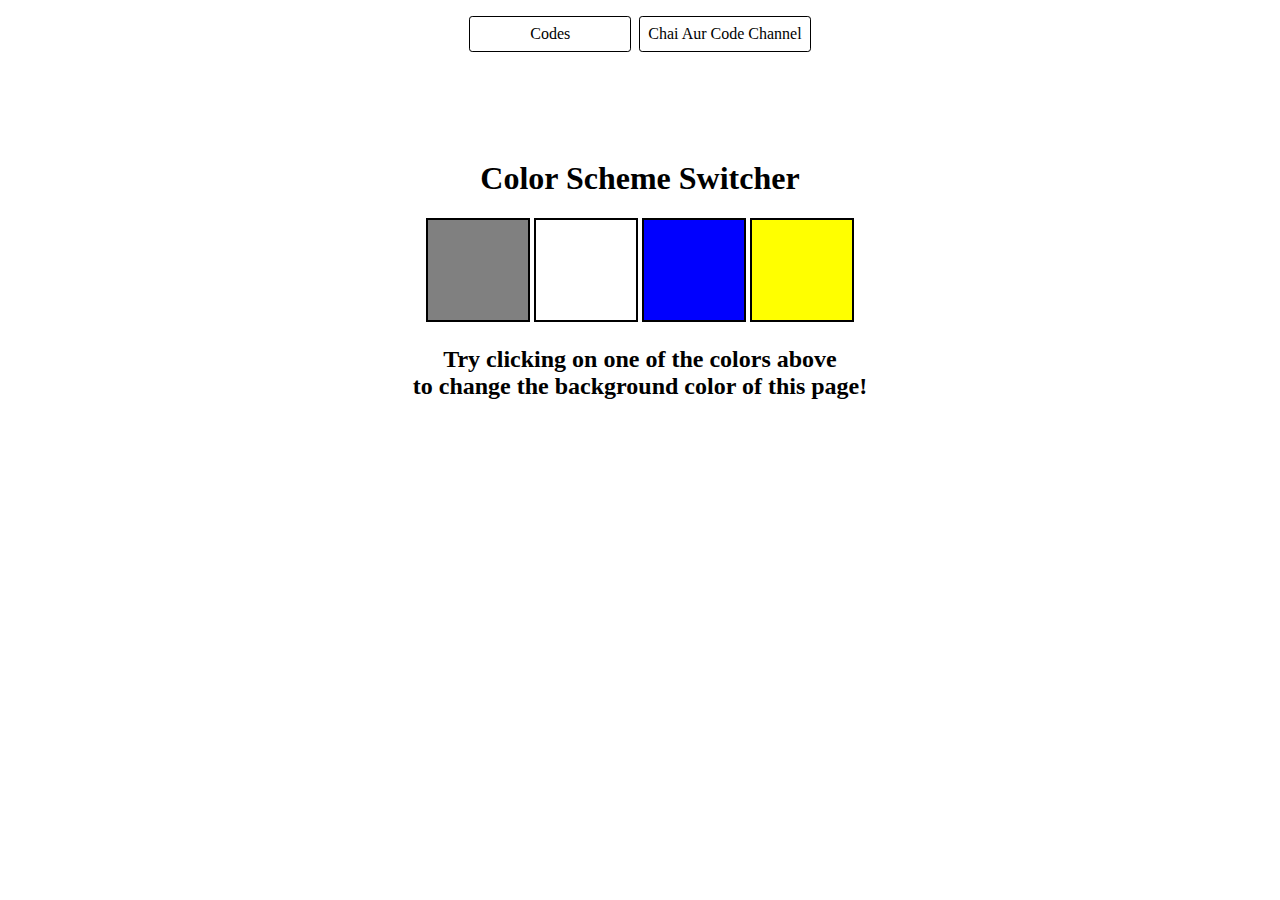
<file: 02_ColorChanger/index.html>
<!DOCTYPE html>
<html lang="en">
  <head>
    <title>Home</title>
    <meta charset="UTF-8" />
    <link rel="stylesheet" href="styles.css" />
  </head>
  <body>
    <nav>
      <a href="https://github.com/hiteshchoudhary/js-hindi-youtube/blob/main/07_projects/projectsset1.md" aria-current="page">Codes</a>
      <a href="https://www.youtube.com/watch?v=_TjtAyMkiTI&t=7132s">Chai Aur Code Channel</a>
    </nav>
    <main>
      <div class="canvas"> 
        <h1>Color Scheme Switcher</h1>
        <span class="button" id="grey"></span>
        <span class="button" id="white"></span>
        <span class="button" id="blue"></span>
        <span class="button" id="yellow"></span>
        <h2>
          Try clicking on one of the colors above
          <span>to change the background color of this page!</span>
        </h2>
      </div>
      <script src="script.js"></script>
    </main>
  </body>
</html>
</file>
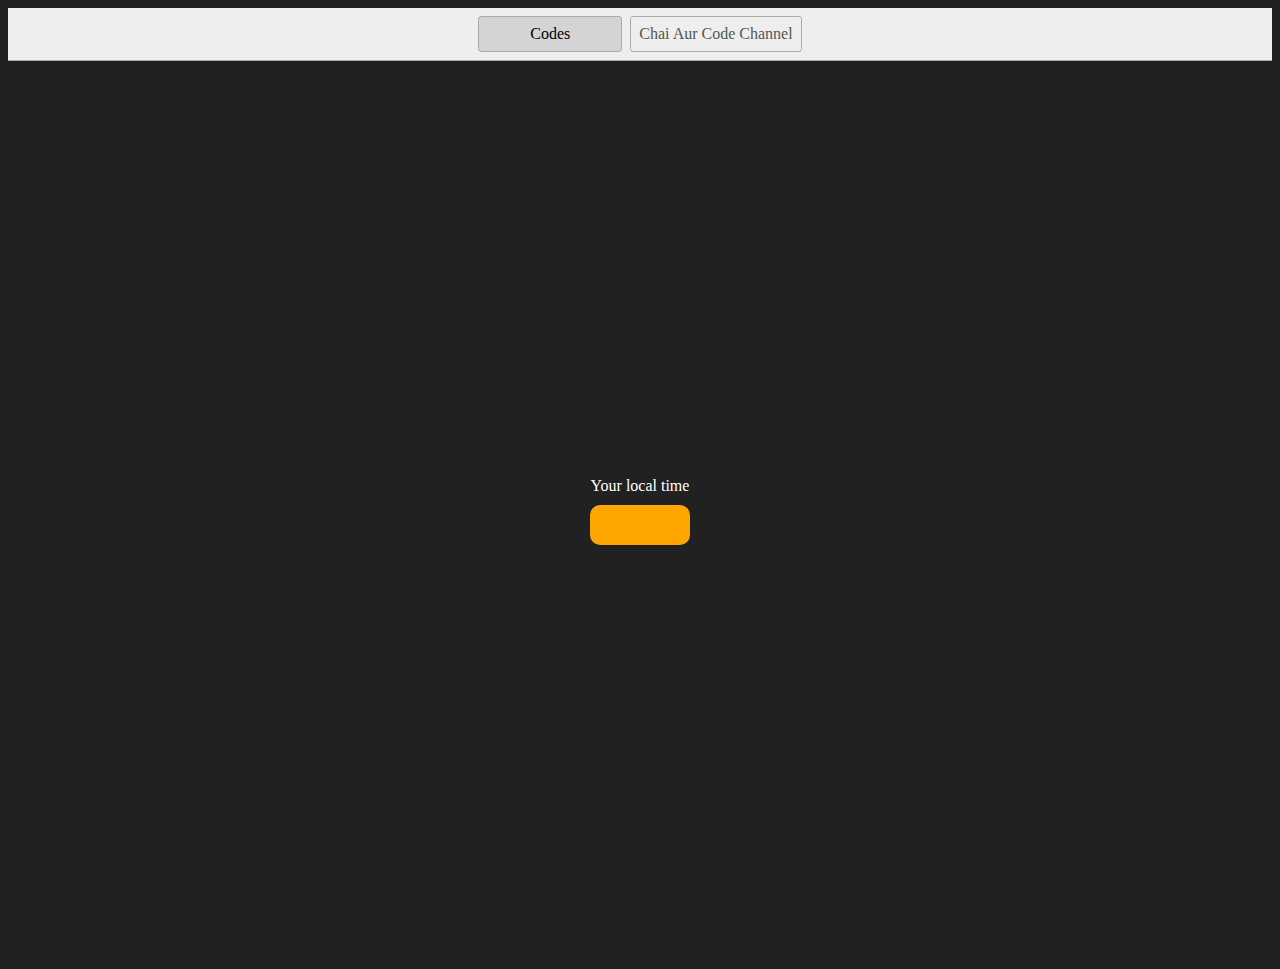
<file: 03_Clock/index.html>
<!DOCTYPE html>
<html lang="en">
  <head>
    <title>Home</title>
    <meta charset="UTF-8" />
   
    <link rel="stylesheet" href="styles.css" />
    <style>
      body {
        background-color: #212121; 
        color: #fff;  
      }
      .center {
        display: flex; 
        height: 100vh;
        justify-content: center;
        align-items: center;
        flex-direction: column; 
      }
      #clock {
        font-size: 40px;
        background-color: orange;
        padding: 20px 50px;
        margin-top: 10px;
        border-radius: 10px;
      }
    </style>
    
  </head>
  <body>
    <nav>
      <a href="https://github.com/hiteshchoudhary/js-hindi-youtube/blob/main/07_projects/projectsset1.md" aria-current="page">Codes</a>
      <a href="https://www.youtube.com/watch?v=_TjtAyMkiTI&t=7132s">Chai Aur Code Channel</a>
    </nav>
    <main>
      <div class="center">
        <div id="banner"><span>Your local time</span></div>
        <div id="clock"></div>
      </div>
    </main>
    <script type="module" src="script.js"></script>
  </body>
</html>
</file>
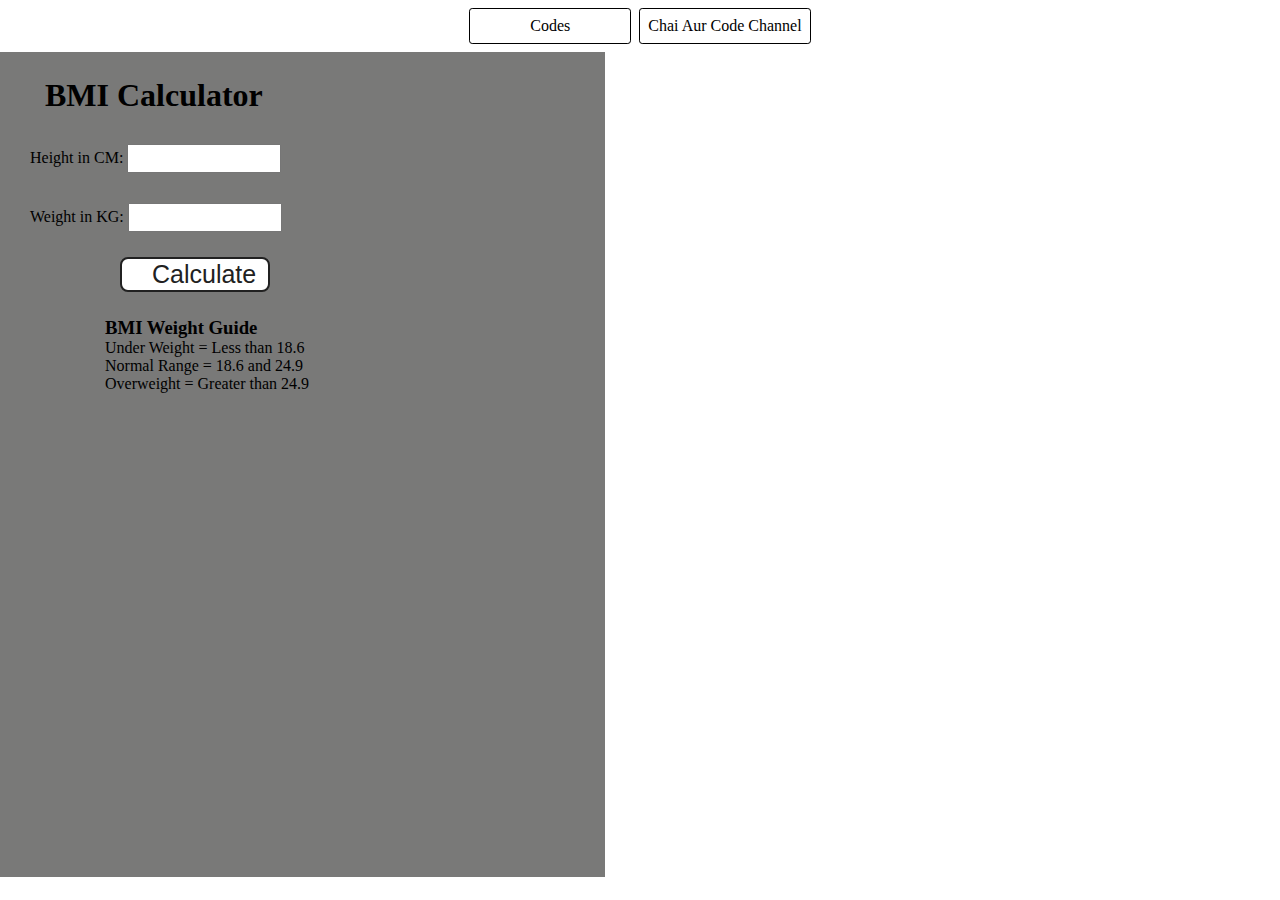
<file: 04_BMICalculator/index.html>
<!DOCTYPE html>
<html lang="en">
  <head>
    <title>Home</title>
    <meta charset="UTF-8" />

    <link rel="stylesheet" href="styles.css" />
  </head>
  <body>
    <nav>
      <a
        href="https://github.com/hiteshchoudhary/js-hindi-youtube/blob/main/07_projects/projectsset1.md"
        aria-current="page"
        >Codes</a
      >
      <a href="https://www.youtube.com/watch?v=_TjtAyMkiTI&t=7132s"
        >Chai Aur Code Channel</a
      >
    </nav>
    <main>
      <div class="container">
        <h1>BMI Calculator</h1>
        <form >
          <p><label>Height in CM: </label><input type="text" id="height" /></p>
          <p><label>Weight in KG: </label><input type="text" id="weight" /></p>
          <button>Calculate</button>
          <div id="results"></div>
          <div id="weight-guide">
            <h3>BMI Weight Guide</h3>
            <p>Under Weight = Less than 18.6</p>
            <p>Normal Range = 18.6 and 24.9</p>
            <p>Overweight = Greater than 24.9</p>
          </div>
        </form>
      </div>
    </main>
    <script type="module" src="script.js"></script>
  </body>
</html>
</file>
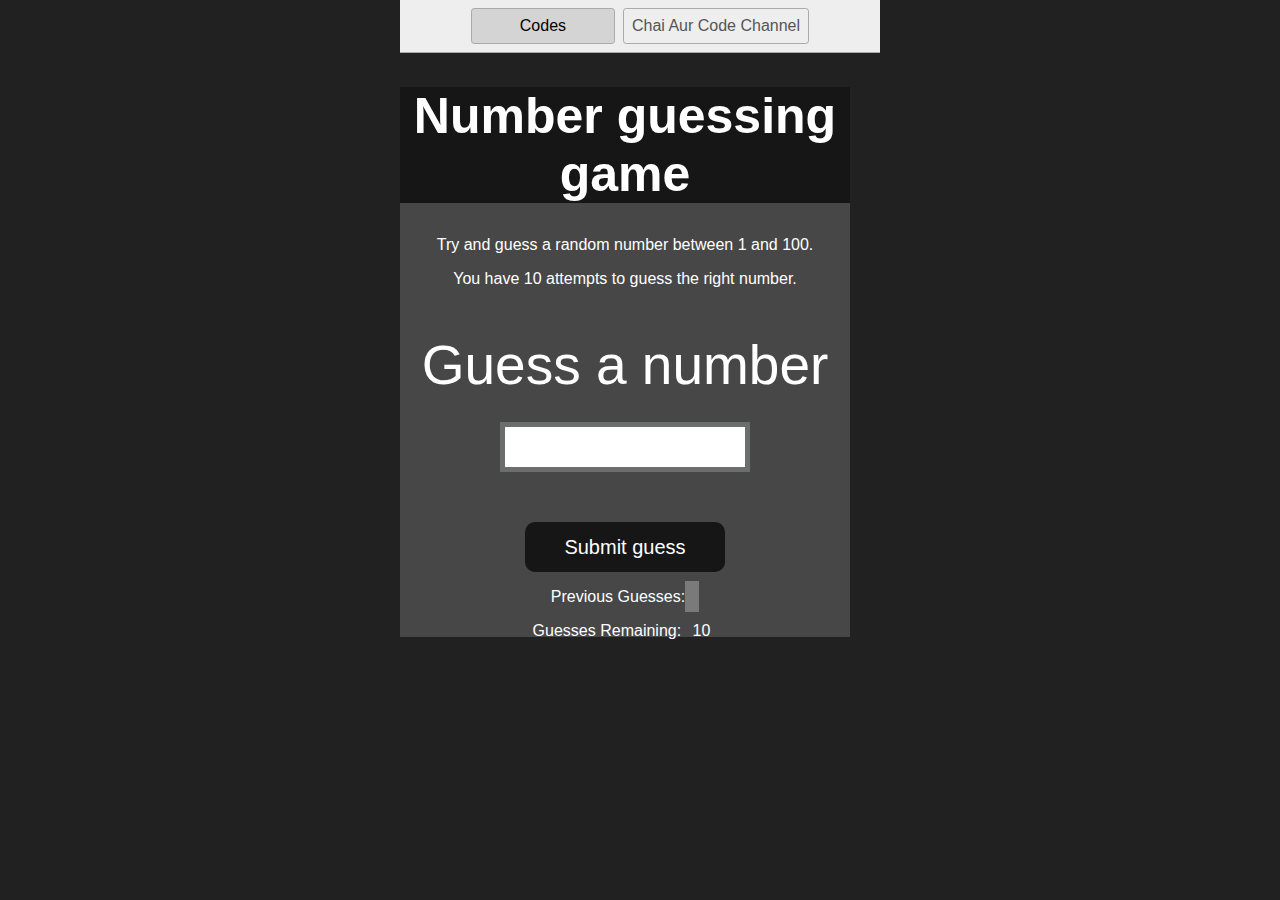
<file: 05_GuessANumber/index.html>
<!DOCTYPE html>
<html lang="en">    
  <head>
    <title>Home</title>
    <meta charset="UTF-8" />
   
    <link rel="stylesheet" href="styles.css" />
  </head>
  <body> 
    <nav>
      <a href="https://github.com/hiteshchoudhary/js-hindi-youtube/blob/main/07_projects/projectsset1.md" aria-current="page">Codes</a>
      <a href="https://www.youtube.com/watch?v=_TjtAyMkiTI&t=7132s">Chai Aur Code Channel</a>
    </nav>
    <main>
      <div id="wrapper">
        <h1>Number guessing game</h1>
      <p>Try and guess a random number between 1 and 100.</p>
      <p>You have 10 attempts to guess the right number.</p>
      </br>
          <form class="form">
              <label2 for="guessField" id="guess">Guess a number</label>
              <input type="text" id="guessField" class="guessField">
              <input type="submit" id="subt" value="Submit guess" class="guessSubmit">
          </form>
  
          <div class="resultParas">
              <p >Previous Guesses: <span class="guesses"></span></p>
              <p >Guesses Remaining: <span class="lastResult">10</span></p>
              <p class="lowOrHi"></p>
          </div>
      </div>
    </main>
    <script type="module" src="script.js"></script>
  </body>
</html>
</file>
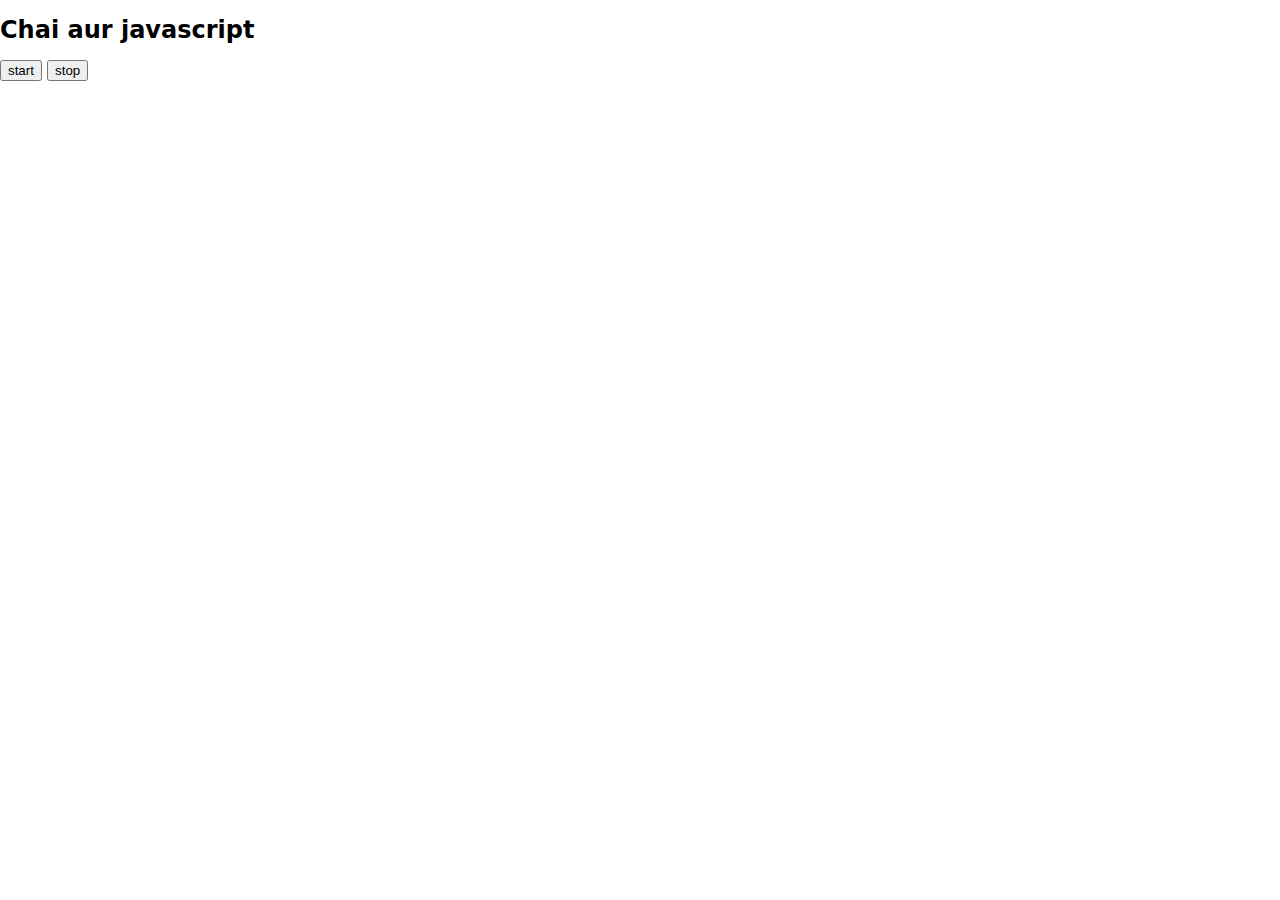
<file: 06_UnlimitedColors/index.html>
<!DOCTYPE html>
<html lang="en">
  <head>
    <title>Home</title>
    <meta charset="UTF-8" />

    <link rel="stylesheet" href="styles.css" />
  </head>
  <body>
    <h1>Chai aur javascript</h1>
    <button id="start">start</button>
    <button id="stop">stop</button>

    <script>
      const hex = '0123456789ABCDEF';
      let change;
      document.querySelector('#start').addEventListener('click', function (e) {
        console.log('hi');

        const hey = function () {
          let bgcolor = '#';
          for (let i = 0; i < 6; i++) {
            bgcolor += hex[Math.floor(Math.random() * 16)];
          }
          console.log(bgcolor);
          document.body.style.backgroundColor = bgcolor;
        };
        console.log(`what change ${change}`);
        console.log(`what !change ${!change}`);
        if(!change){
          change = setInterval(hey, 1000);
        }
      });

      document.querySelector('#stop').addEventListener('click', function (e) {
        clearInterval(change);
        console.log(`what change ${change}`);
        change=null; 
      });
    </script>
  </body>
</html>
</file>
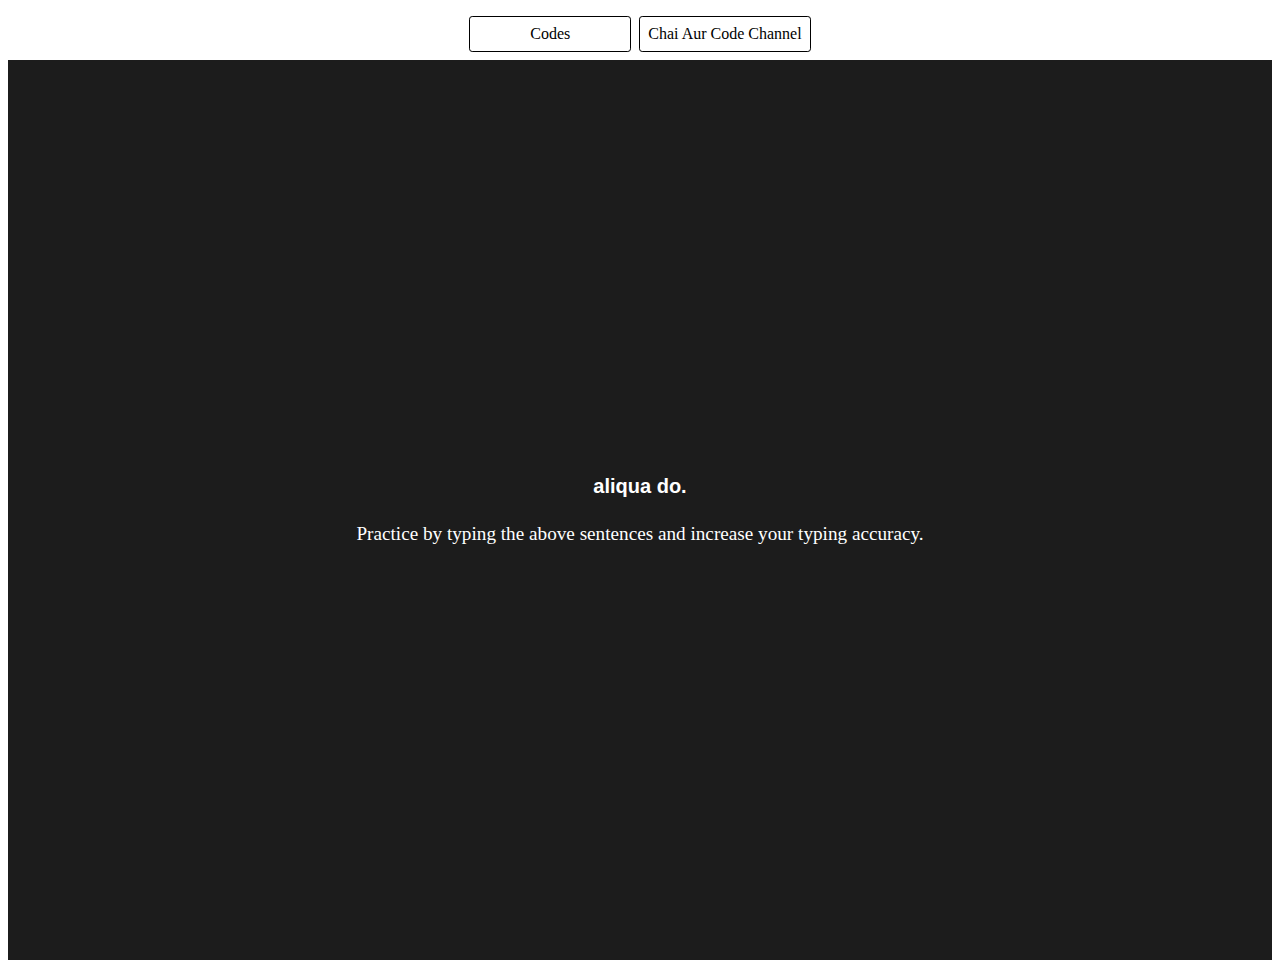
<file: 07_Keyboard/index.html>
<!DOCTYPE html>
<html lang="en">
<head>
  <meta charset="UTF-8">
  <title>Document</title>
  <link rel="stylesheet" href="style.css">
</head>
<body>
  <nav>
    <a
      href="https://github.com/hiteshchoudhary/js-hindi-youtube/blob/main/07_projects/projectsset1.md"
      aria-current="page"
      >Codes</a
    >
    <a href="https://www.youtube.com/watch?v=_TjtAyMkiTI&t=7132s"
      >Chai Aur Code Channel</a
    >
  </nav>
  <div class="project">
    <div id="paragraph"></div>
    <div id="insert">
      <div class="key">Practice by typing the above sentences and increase your typing accuracy.</div>
    </div>
    <div id="message"></div>
  </div>
  <script type="module" src="script.js"></script>
</body>
</html>
</file>
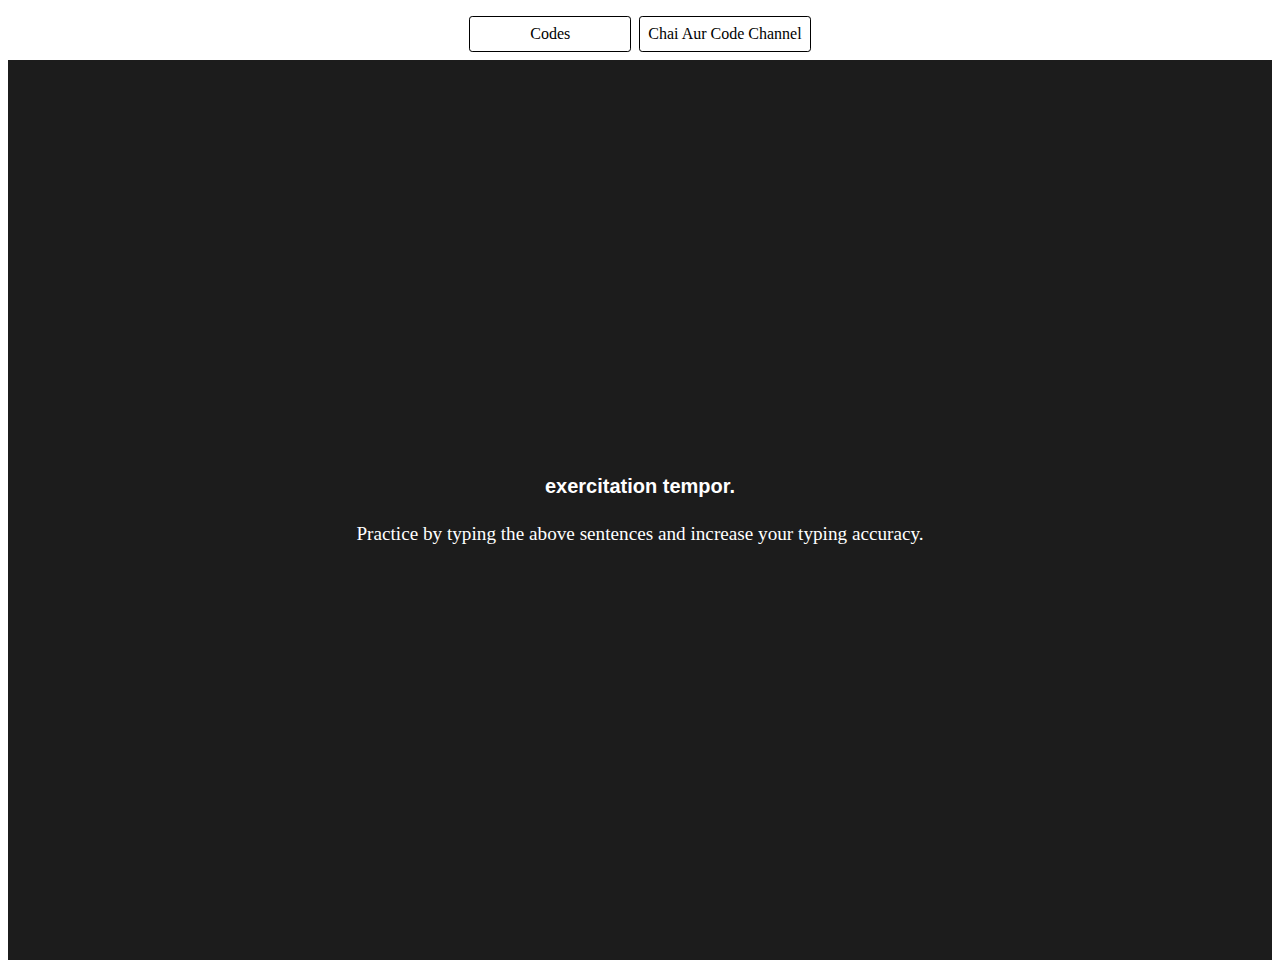
<file: 07_projects/01_keyboard/index.htm>
<!DOCTYPE html>
<html lang="en">
<head>
  <meta charset="UTF-8">
  <title>Document</title>
  <link rel="stylesheet" href="style.css">
</head>
<body>
  <nav>
    <a
      href="https://github.com/hiteshchoudhary/js-hindi-youtube/blob/main/07_projects/projectsset1.md"
      aria-current="page"
      >Codes</a
    >
    <a href="https://www.youtube.com/watch?v=_TjtAyMkiTI&t=7132s"
      >Chai Aur Code Channel</a
    >
  </nav>
  <div class="project">
    <div id="paragraph"></div>
    <div id="insert">
      <div class="key">Practice by typing the above sentences and increase your typing accuracy.</div>
    </div>
    <div id="message"></div>
  </div>
  <script type="module" src="script.js"></script>
</body>
</html>
</file>
<file: 02_ColorChanger/styles.css>
html {
  margin: 0;
}

span {
  display: block;
}
.canvas {
  margin: 100px auto 100px;
  width: 80%;
  text-align: center;
}

.button {
  width: 100px;
  height: 100px;
  border: solid black 2px;
  display: inline-block;
}

#grey {
  background: grey;
}

#white {
  background: white;
}
#blue {
  background: blue;
}
#yellow {
  background: yellow;
}

nav {
  display: flex;
  flex-wrap: wrap;
  align-items: center;
  justify-content: center;
  padding: 0.5rem;
  gap: 0.5rem;
  

}
nav a {
  display: inline-block;
  min-width: 9rem;
  padding: 0.5rem;
  border-radius: 0.2rem;
  border: solid 1px rgb(0, 0, 0);
  text-align: center;
  text-decoration: none;
  color: rgb(0, 0, 0);
}
</file>
<file: 03_Clock/styles.css>
* {
  box-sizing: border-box;
}

.container {
  width: 575px;
  height: 825px;

  background-color: #797978;
  padding-left: 30px;
}
#height,
#weight {
  width: 150px;
  height: 25px;
  margin-top: 30px;
}

#weight-guide {
  margin-left: 75px;
  margin-top: 25px;
}

#results {
  font-size: 35px;
  margin-left: 90px;
  margin-top: 20px;
  color: rgb(241, 241, 241);
}

button {
  width: 150px;
  height: 35px;
  margin-left: 90px;
  margin-top: 25px;
  background-color: #fff;
  padding: 1px 30px;
  border-radius: 8px;
  color: #212121;
  text-decoration: none;
  border: 2px solid #212121;

  font-size: 25px;
}

h1 {
  padding-left: 15px;
  padding-top: 25px;
  
}

nav {
  display: flex;
  flex-wrap: wrap;
  align-items: center;
  justify-content: center;
  padding: 0.5rem;
  gap: 0.5rem;
  border-bottom: solid 1px #aaa;
  background-color: #eee;
}

nav a {
  display: inline-block;
  min-width: 9rem;
  padding: 0.5rem;
  border-radius: 0.2rem;
  border: solid 1px #aaa;
  text-align: center;
  text-decoration: none;
  color: #555;
}

nav a[aria-current='page'] {
  color: #000;
  background-color: #d4d4d4;
}
</file>
<file: 04_BMICalculator/styles.css>
*{
  margin: 0;
  padding: 0;
}
.container {
  width: 575px;
  height: 825px;

  background-color: #797978;
  padding-left: 30px;
}
#height,
#weight {
  width: 150px;
  height: 25px;
  margin-top: 30px;
}

#weight-guide {
  margin-left: 75px;
  margin-top: 25px;
}

#results {
  font-size: 35px;
  margin-left: 90px;
  margin-top: 20px;
  color: rgb(241, 241, 241);
}

button {
  width: 150px;
  height: 35px;
  margin-left: 90px;
  margin-top: 25px;
  background-color: #fff;
  padding: 1px 30px;
  border-radius: 8px;
  color: #212121;
  text-decoration: none;
  border: 2px solid #212121;

  font-size: 25px;
}

h1 {
  padding-left: 15px;
  padding-top: 25px;
  
}

nav {
  display: flex;
  flex-wrap: wrap;
  align-items: center;
  justify-content: center;
  padding: 0.5rem;
  gap: 0.5rem;
  

}
nav a {
  display: inline-block;
  min-width: 9rem;
  padding: 0.5rem;
  border-radius: 0.2rem;
  border: solid 1px rgb(0, 0, 0);
  text-align: center;
  text-decoration: none;
  color: rgb(0, 0, 0);
}
</file>
<file: 05_GuessANumber/styles.css>
* {
  box-sizing: border-box;
}

html {
  font-family: sans-serif;
}

body {
  width: 300px;
  max-width: 750px;
  min-width: 480px;
  margin: 0 auto;
  background-color: #212121;
}

.lastResult {
  color: white;
  padding: 7px;
}

.guesses {
  color: white;
  padding: 7px;
}

button {
  background-color: #141414;
  color: #fff;
  width: 250px;
  height: 50px;
  border-radius: 25px;
  font-size: 30px;
  border-style: none;
  margin-top: 30px;
  /* margin-left: 50px; */
}

#subt {
  background-color: #161616;
  color: #ffffff;
  width: 200px;
  height: 50px;
  border-radius: 10px;
  font-size: 20px;
  border-style: none;
  margin-top: 50px;
  /* margin-left: 75px; */
}

#guessField {
  color: #000;
  width: 250px;
  height: 50px;
  font-size: 30px;
  border-style: none;
  margin-top: 25px;

  /* margin-left: 50px; */
  border: 5px solid #6c6d6d;
  text-align: center;
}

#guess {
  font-size: 55px;
  /* margin-left: 90px; */
  margin-top: 120px;
  color: #fff;
}

.guesses {
  background-color: #7a7a7a;
}

#wrapper {
  box-sizing: border-box;
  text-align: center;
  width: 450px;
  height: 550px;
  background-color: #474747;
  color: #fff;
  font-size: 25px;
}

h1 {
  background-color: #161616;

  color: #fff;
  text-align: center;
}

p {
  font-size: 16px;
  text-align: center;
}

nav {
  display: flex;
  flex-wrap: wrap;
  align-items: center;
  justify-content: center;
  padding: 0.5rem;
  gap: 0.5rem;
  border-bottom: solid 1px #aaa;
  background-color: #eee;
}

nav a {
  display: inline-block;
  min-width: 9rem;
  padding: 0.5rem;
  border-radius: 0.2rem;
  border: solid 1px #aaa;
  text-align: center;
  text-decoration: none;
  color: #555;
}

nav a[aria-current='page'] {
  color: #000;
  background-color: #d4d4d4;
}
</file>
<file: 06_UnlimitedColors/styles.css>
* {
  box-sizing: border-box;
}

body {
  margin: 0;
  font-family: system-ui, sans-serif;
  color: black;
  background-color: white;
}

nav {
  display: flex;
  flex-wrap: wrap;
  align-items: center;
  justify-content: center;
  padding: 0.5rem;
  gap: 0.5rem;
  border-bottom: solid 1px #aaa;
  background-color: #eee;
}

nav a {
  display: inline-block;
  min-width: 9rem;
  padding: 0.5rem;
  border-radius: 0.2rem;
  border: solid 1px #aaa;
  text-align: center;
  text-decoration: none;
  color: #555;
}

nav a[aria-current='page'] {
  color: #000;
  background-color: #d4d4d4;
}

main {
  padding: 1rem;
}

h1 {
  font-weight: bold;
  font-size: 1.5rem;
}
</file>
<file: 07_Keyboard/style.css>
nav {
  display: flex;
  flex-wrap: wrap;
  align-items: center;
  justify-content: center;
  padding: 0.5rem;
  gap: 0.5rem;
  

}
nav a {
  display: inline-block;
  min-width: 9rem;
  padding: 0.5rem;
  border-radius: 0.2rem;
  border: solid 1px rgb(0, 0, 0);
  text-align: center;
  text-decoration: none;
  color: rgb(0, 0, 0);
}

table,
      th,
      td {
        border: 1px solid #e7e7e7;
      }
      .project {
        background-color: #1c1c1c;
        color: #ffffff;
        display: flex;
        align-items: center;
        justify-content: center;
        text-align: center;
        height: 100vh;
      }

      .color {
        color: aliceblue;
        display: flex;
        flex-direction: row;
      }

      .project{
        display: flex;
        flex-direction: column;
      }
      #paragraph{
       margin-bottom: 25px;
      }

      .key{
        font-size:larger;
      }
</file>
<file: 07_projects/01_keyboard/style.css>
nav {
  display: flex;
  flex-wrap: wrap;
  align-items: center;
  justify-content: center;
  padding: 0.5rem;
  gap: 0.5rem;
  

}
nav a {
  display: inline-block;
  min-width: 9rem;
  padding: 0.5rem;
  border-radius: 0.2rem;
  border: solid 1px rgb(0, 0, 0);
  text-align: center;
  text-decoration: none;
  color: rgb(0, 0, 0);
}

table,
      th,
      td {
        border: 1px solid #e7e7e7;
      }
      .project {
        background-color: #1c1c1c;
        color: #ffffff;
        display: flex;
        align-items: center;
        justify-content: center;
        text-align: center;
        height: 100vh;
      }

      .color {
        color: aliceblue;
        display: flex;
        flex-direction: row;
      }

      .project{
        display: flex;
        flex-direction: column;
      }
      #paragraph{
       margin-bottom: 25px;
      }

      .key{
        font-size:larger;
      }
</file>
